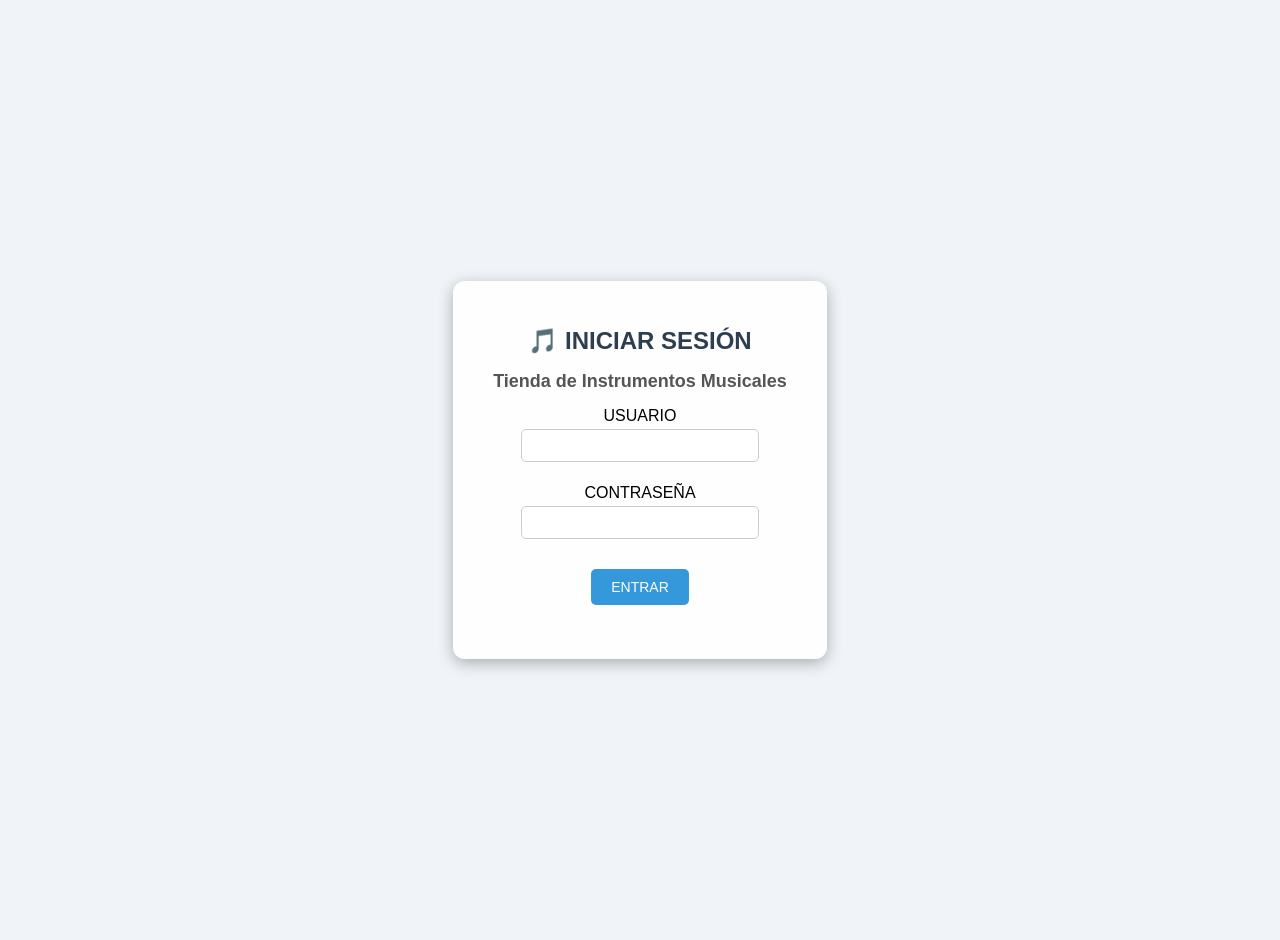
<file: index.html>
<!DOCTYPE html>
<html lang="es">
<head>
  <meta charset="UTF-8">
  <title>CLIENTE API INSTRUMENTOS</title>
  <link rel="stylesheet" href="estilos.css">
  <script src="codigo.js"></script>
</head>
<body>

  <h1>🎸 Tienda de Instrumentos Musicales</h1>
  <h2>Producto 3 — Desarrollo Web Integral</h2>

  <!-- MENÚ PRINCIPAL -->
  <p id="saludo"></p>

  <div class="menu">
    <button onclick="mostrarSeccion('secTodos'); getAll()">📋 MOSTRAR TODOS</button>
    <button onclick="mostrarSeccion('secConsultar')">🔍 CONSULTAR</button>
    <button class="soloAdmin" onclick="mostrarSeccion('secAgregar')">➕ AGREGAR</button>
    <button class="soloAdmin" onclick="mostrarSeccion('secModificar')">✏️ MODIFICAR</button>
    <button class="soloAdmin" onclick="mostrarSeccion('secEliminar')">🗑️ ELIMINAR</button>
    <a href="login.html"><button class="btn-salir" onclick="sessionStorage.clear()">🚪 SALIR</button></a>
  </div>

  <!-- SECCIÓN: TODOS -->
  <div id="secTodos" class="seccion">
    <h1>Todos los Instrumentos</h1>
    <div id="resp"></div>
  </div>

  <!-- SECCIÓN: CONSULTAR -->
  <div id="secConsultar" class="seccion oculta">
    <h1>Consultar Instrumento</h1>
    ID <input type="number" id="txtId1">
    <button onclick="getId()">BUSCAR POR ID</button>
    <br>
    <!-- NOMBRE <input type="text" id="txtNombre1">
    <button onclick="getNombre()">BUSCAR POR NOMBRE</button>
    <br><br> -->
    <div id="respConsulta"></div>
  </div>

  <!-- SECCIÓN: AGREGAR -->
  <div id="secAgregar" class="seccion oculta">
    <h1>Agregar Instrumento</h1>
    NOMBRE <input type="text" id="txtNombreAdd"> <br>
    CATEGORIA <input type="text" id="txtCategoriaAdd"> <br>
    MARCA <input type="text" id="txtMarcaAdd"> <br>
    PROVEEDOR <input type="text" id="txtProvedorAdd"> <br>
    PRECIO COMPRA <input type="number" id="txtPrecioCompraAdd"> <br>
    PRECIO VENTA <input type="number" id="txtPrecioVentaAdd"> <br>
    STOCK <input type="number" id="txtStockAdd"> <br>
    STOCK MINIMO <input type="number" id="txtStockMinimoAdd"> <br>
    DESCRIPCION <input type="text" id="txtDescripcionAdd"> <br>
    <button onclick="add()">AGREGAR</button>
  </div>

  <!-- SECCIÓN: MODIFICAR -->
  <div id="secModificar" class="seccion oculta">
    <h1>Modificar Instrumento</h1>
    ID INSTRUMENTO <input type="number" id="txtIdUp"><br>
    NOMBRE <input type="text" id="txtNombreUp"> <br>
    CATEGORIA <input type="text" id="txtCategoriaUp"> <br>
    MARCA <input type="text" id="txtMarcaUp"> <br>
    PROVEEDOR <input type="text" id="txtProvedorUp"> <br>
    PRECIO COMPRA <input type="number" id="txtPrecioCompraUp"> <br>
    PRECIO VENTA <input type="number" id="txtPrecioVentaUp"> <br>
    STOCK <input type="number" id="txtStockUp"> <br>
    STOCK MINIMO <input type="number" id="txtStockMinimoUp"> <br>
    DESCRIPCION <input type="text" id="txtDescripcionUp"> <br>
    <button onclick="update()">MODIFICAR</button>
  </div>

  <!-- SECCIÓN: ELIMINAR -->
  <div id="secEliminar" class="seccion oculta">
    <h1>Eliminar Instrumento</h1>
    ID INSTRUMENTO <input type="number" id="txtIdDel">
    <button onclick="delete1()">ELIMINAR</button>
  </div>

</body>
</html>
</file>
<file: estilos.css>
/* ===== ESTILOS DEL PROYECTO - TIENDA DE INSTRUMENTOS ===== */

/* Toda la página */
body {
  font-family: Arial, sans-serif;
  background-color: #f0f4f8;
  margin: 0;
  padding: 20px;
  text-align: center;
}

/* Títulos */
h1 {
  color: #2c3e50;
  font-size: 24px;
}

h2 {
  color: #555;
  font-size: 18px;
}

/* Cajas de texto */
input {
  padding: 8px;
  margin: 4px;
  border: 1px solid #ccc;
  border-radius: 5px;
  width: 220px;
}

/* Botones */
button {
  background-color: #3498db;
  color: white;
  border: none;
  padding: 10px 20px;
  margin: 8px;
  border-radius: 5px;
  cursor: pointer;
  font-size: 14px;
}

/* Cuando pasas el mouse por el botón */
button:hover {
  background-color: #2c80b4;
}

/* Tablas */
table {
  margin: 15px auto;          /* centrada */
  border-collapse: collapse;  /* bordes juntos */
  background-color: white;
}

th {
  background-color: #3498db;
  color: white;
  padding: 8px 12px;
}

td {
  padding: 8px 12px;
  border: 1px solid #ddd;
}

/* Filas alternadas (una blanca, una grisecita) */
tr:nth-child(even) {
  background-color: #eef5fb;
}

/* Mensaje del login (bienvenido / error) */
#mensaje {
  font-weight: bold;
  color: #e74c3c;
}

/* ===== LOGIN CON IMAGEN DE FONDO ===== */

/* El fondo solo se aplica en la página de login */
body.login {
  background-image: url("https://akamai.sscdn.co/gcs/cifra-blog/es/wp-content/uploads/2025/10/896859f-Tipos-de-instrumentos-musicais.png");
  background-size: cover;       /* que cubra toda la pantalla */
  background-position: center;
  min-height: 100vh;
  display: flex;                /* para centrar la tarjeta */
  justify-content: center;
  align-items: center;
}

/* Tarjeta blanca del login */
.tarjeta-login {
  background-color: rgba(255, 255, 255, 0.92); /* blanco casi opaco */
  padding: 30px 40px;
  border-radius: 12px;
  box-shadow: 0 4px 15px rgba(0, 0, 0, 0.3);
}

/* ===== MENÚ DE LA PÁGINA PRINCIPAL ===== */

.menu {
  background-color: #2c3e50;
  padding: 10px;
  border-radius: 8px;
  margin-bottom: 20px;
}

.menu button {
  background-color: #34495e;
}

.menu button:hover {
  background-color: #3498db;
}

/* Botón de salir en rojo */
.btn-salir {
  background-color: #e74c3c !important;
}

.btn-salir:hover {
  background-color: #c0392b !important;
}

/* ===== SECCIONES ===== */

/* Cada sección es una tarjeta blanca */
.seccion {
  background-color: white;
  border-radius: 8px;
  padding: 20px;
  margin: 15px auto;
  max-width: 950px;
  box-shadow: 0 2px 8px rgba(0, 0, 0, 0.1);
}

/* Clase para esconder secciones (la usa el menú) */
.oculta {
  display: none;
}
</file>
